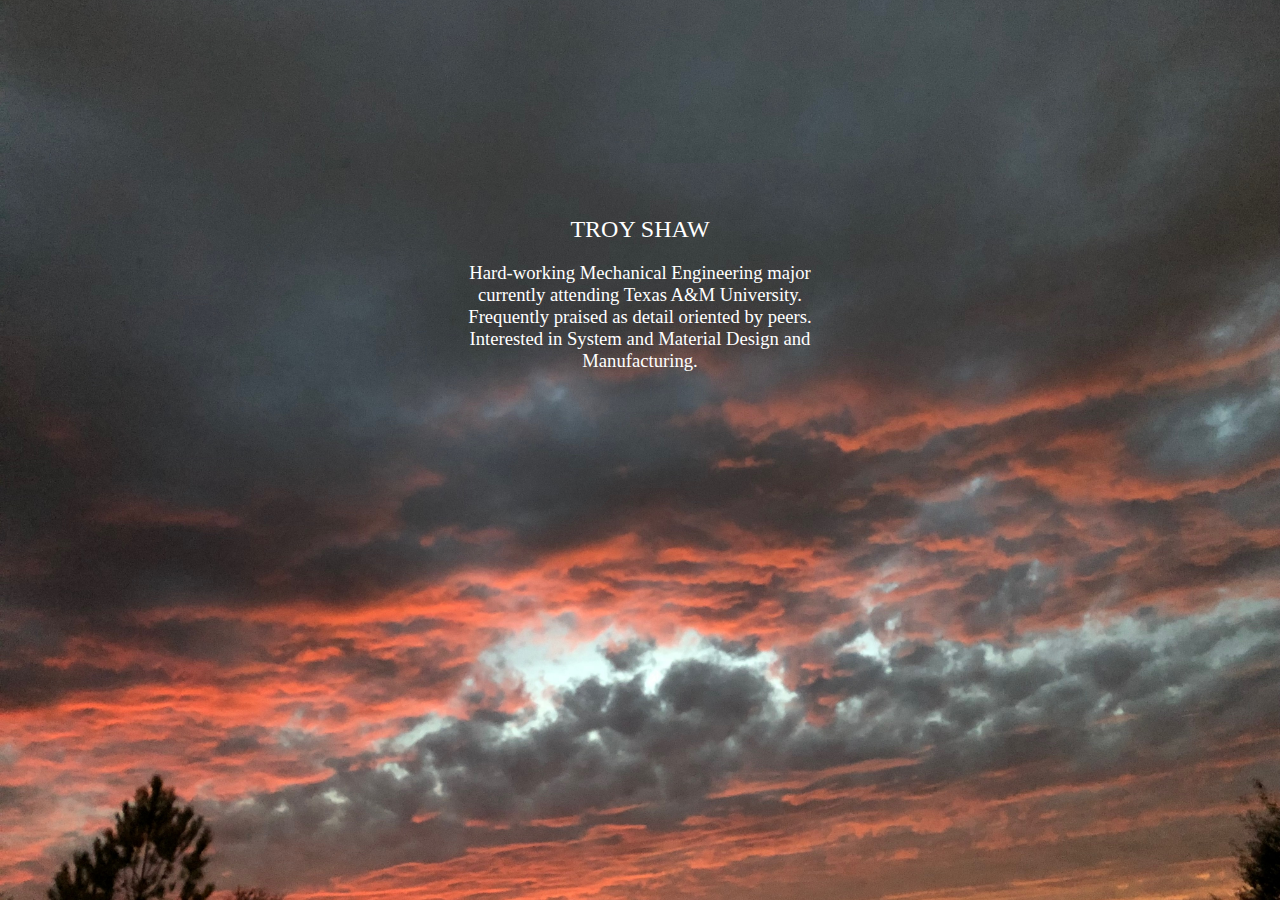
<file: about.html>
<!DOCTYPE html>

<head>
    <meta charset="UTF-8">
    <meta name="viewport" content="width=device-width, initial-scale=1.0">
    <meta http-equiv="X-UA-Compatible" content="ie=edge">
    <title>Troy Shaw</title>
    <link rel="stylesheet" href="stylesheet.css">

</head>

<body>
    <div class="wrapper">
        <h1>TROY SHAW</h1>
        <div class="about">
            <p>
                    Hard-working Mechanical Engineering major currently attending Texas A&M University. Frequently praised as detail oriented by peers. Interested in System and Material Design and Manufacturing.
            </p>
        </div>
    </div>
</body>
</html>
</file>
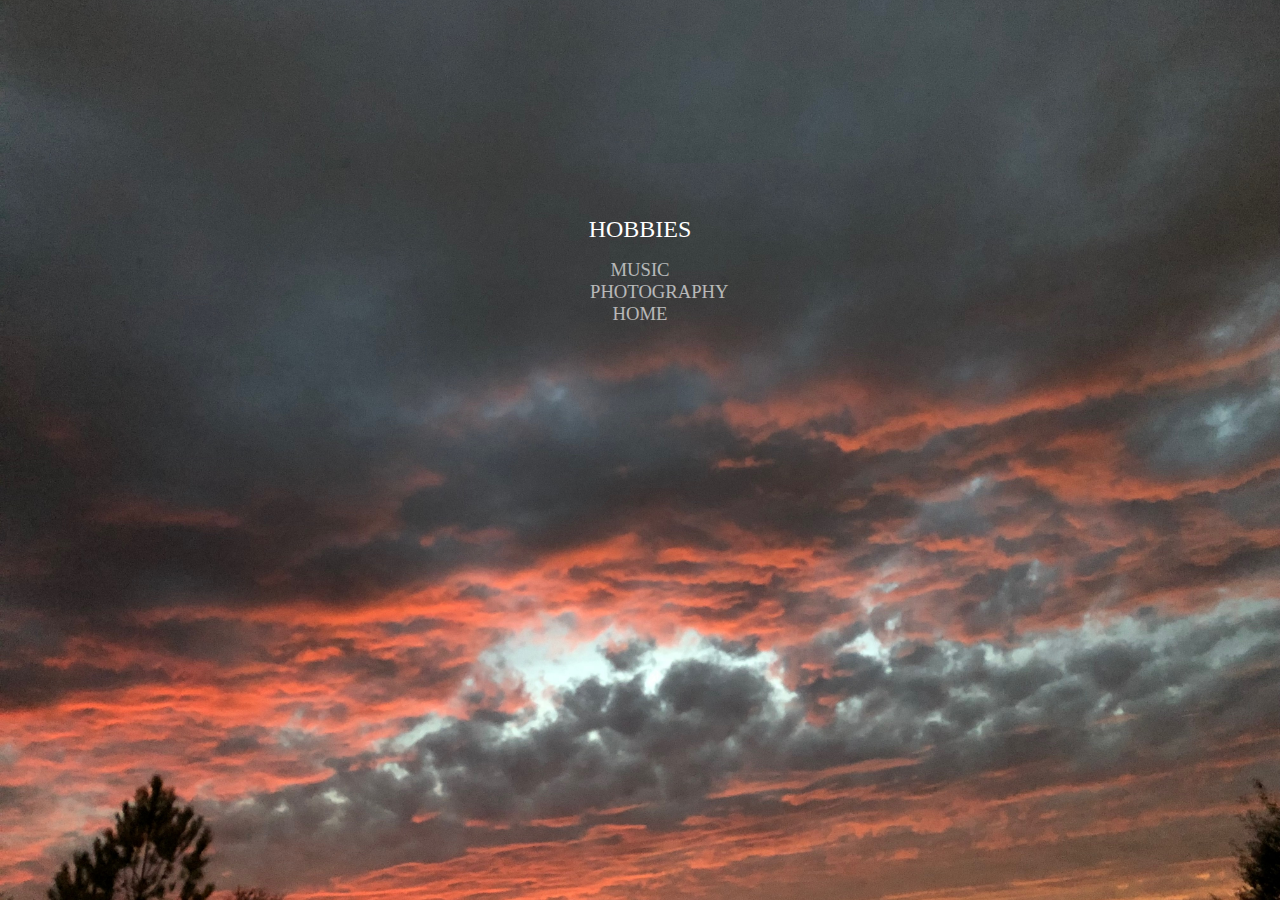
<file: hobbies.html>
<!DOCTYPE html>

<head>
    <meta charset="UTF-8">
    <meta name="viewport" content="width=device-width, initial-scale=1.0">
    <meta http-equiv="X-UA-Compatible" content="ie=edge">
    <title>HOBBIES</title>
    <link rel="stylesheet" href="stylesheet.css">

</head>

<body>
    <div class="wrapper">
        <h1>HOBBIES</h1>
        <div class="menu">
            <a class="link" href="https://soundcloud.com/trojan-beats">MUSIC</a>
            <a class="link" href="https://vsco.co/shawtroy">PHOTOGRAPHY</a>
            
            <a class="link" href="https://troy-shaw.github.io/troy_shaw.github.io/">HOME</a>
        </div>
    </div>
</body>
</html>
</file>
<file: stylesheet.css>
body{
    font-family: 'Franklin Gothic Book';
    background: url("bg_1.JPG") no-repeat center center fixed; 
  -webkit-background-size: cover;
  -moz-background-size: cover;
  -o-background-size: cover;
  background-size: cover;
}

.wrapper{
    width: 100%;
    height: 100%;
    position: relative;
    text-align: center;
}

h1{
    color: white;
    font-weight: 100;
    font-size: 18pt;
    transform: translateY(200px);
    text-decoration: none;
}

.menu{
    color: white;
    font-weight: 100;
    font-size: 14pt;
    height: 200px;
    width: 100px;
    margin: auto;
    opacity: .8;
    transform: translateY(200px);
}

.menu a{
    color: white;
    font-weight: 100;
    font-size: 14pt;
    opacity: .8;
    text-decoration: none;
}

.menu a:hover{
    opacity: 1;
}

.menu a:visited{
    color: white;
    font-weight: 100;
    font-size: 14pt;
    opacity: .8;
    text-decoration: none;
}

.about{
    font-size: 14pt;
    font-weight: 100;
    color: white;
    transform: translateY(200px);
    width: 400px;
    margin: auto;
}
</file>
